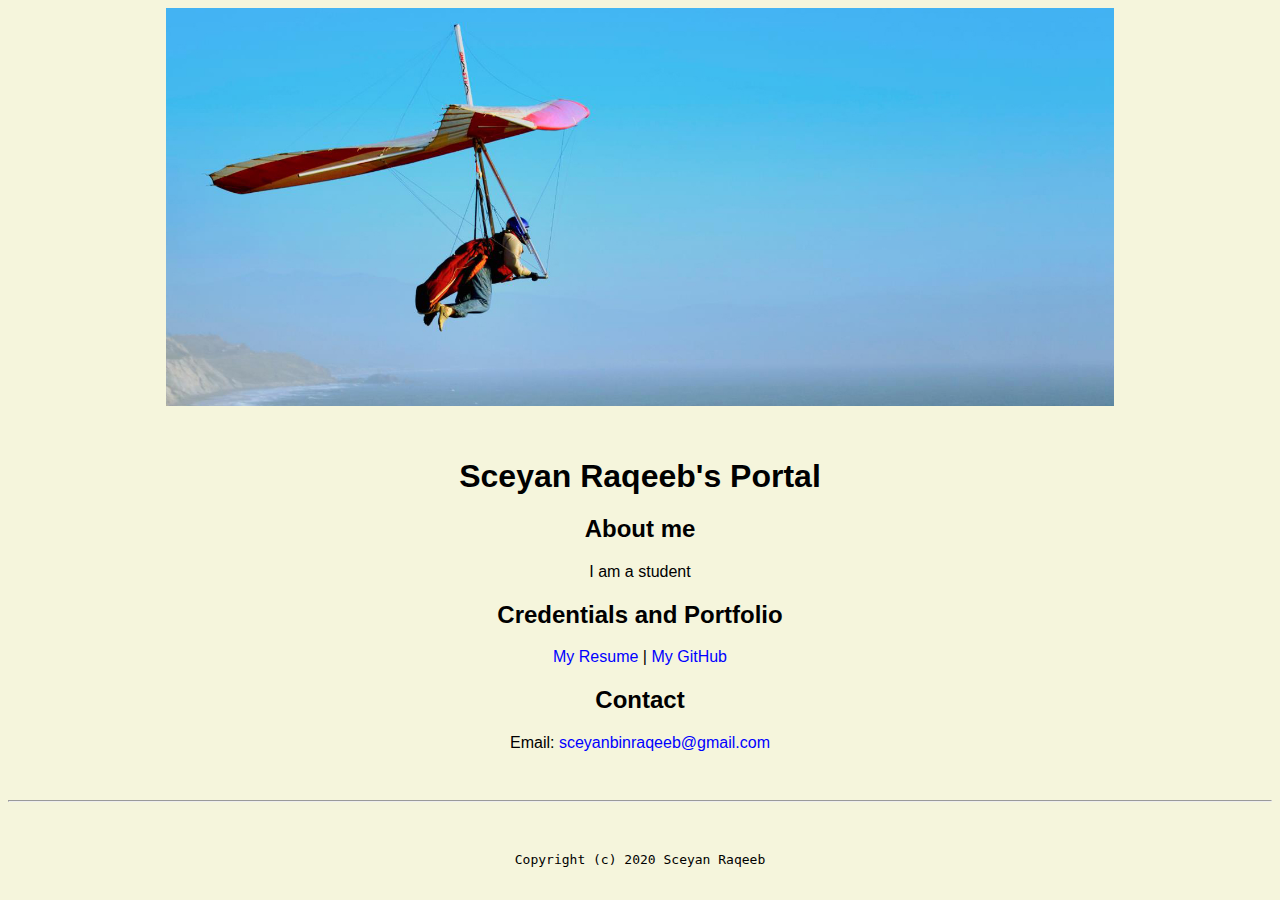
<file: index.html>
<!doctype html>

<!-- this is a comment for human! -->

<html lang="en">

  <header>
    <title>Sceyan Raqeeb's Portal</title>
    <link rel="stylesheet" href="css/master.css">
    <link rel="faviconIcon" href="favicon.ico" type="image/x-icon">
    <link rel="shortcut" href="favicion.ico" type="image/x-icon">
    <meta name="viewport" content="width-device-width, initial-scale-1, shrink-to-fit=no">
    <meta name="name" content="Sceyan Raqeeb's Portal">
    <meta name="robots" content="noindex, nofollow">
  </header>

  <body>
    <img src="images/banner.jpg" width="75%" alt="banner">
    <h1>Sceyan Raqeeb's Portal</h1>
    <h2>About me</h2>
    <p>I am a student</p>
    <h2>Credentials and Portfolio</h2>

    <p><a href="resume.html">My Resume</a> | <a href="https://github.com/sceyan">My GitHub</a></p>
    <h2>Contact</h2>

    <p>Email: <a href="mailto:sceyanbinraqeeb@gmail.com">sceyanbinraqeeb@gmail.com</a></p>
  </body>

  <footer>
    <hr>
    <code>Copyright (c) 2020 Sceyan Raqeeb</code>
  </footer>

</html>
</file>
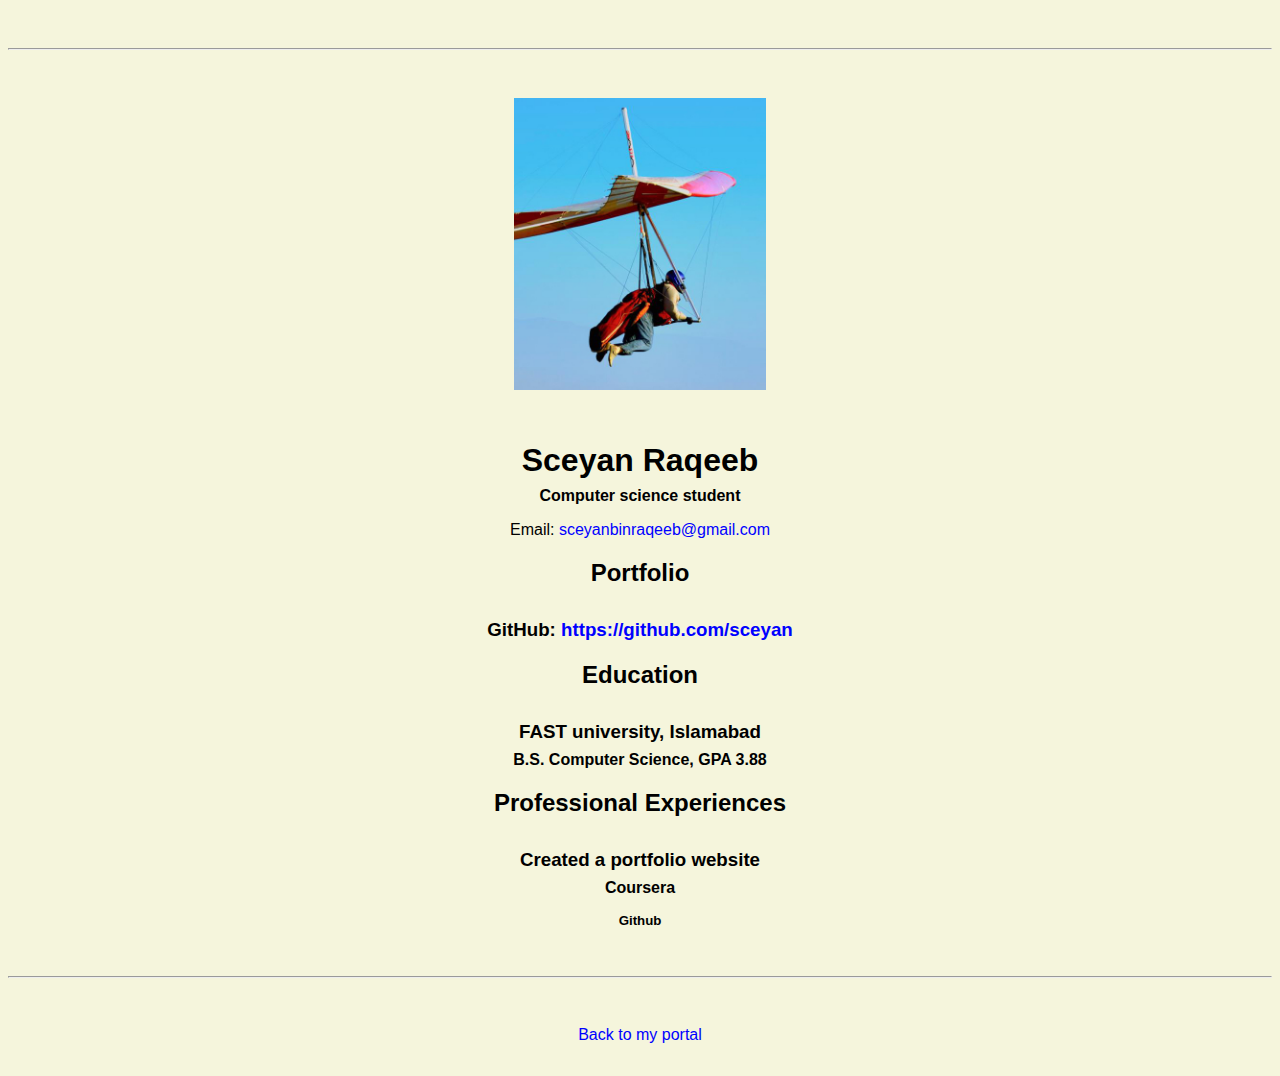
<file: resume.html>
<!doctype html>

<!-- this is a comment for human! -->

<html lang="en">

  <header>
    <title>Sceyan Raqeeb's Resume</title>
    <link rel="stylesheet" href="css/master.css">
    <link rel="faviconIcon" href="favicon.ico" type="image/x-icon">
    <link rel="shortcut" href="favicion.ico" type="image/x-icon">
    <meta name="viewport" content="width-device-width, initial-scale-1, shrink-to-fit=no">
    <meta name="name" content="Sceyan Raqeeb's Portal">
    <meta name="robots" content="noindex, nofollow">
  </header>

  <body>
    <hr>

    <img src="images/headshot.jpg" alt="Harrison Kong's headshot" width="20%">

    <h1>Sceyan Raqeeb</h1>
    <h4>Computer science student</h4>

    <p>Email: <a href="mailto:sceyanbinraqeeb@gmail.com" target="_blank">sceyanbinraqeeb@gmail.com</a></p>
    <!-- don't post physical address, personal phone number or other personal information on the web! -->

    <h2>Portfolio</h2>
      <h3>GitHub: <a href="https://github.com/sceyan" target="_blank">https://github.com/sceyan</a></h3>

    <h2>Education</h2>

    <h3>FAST university, Islamabad</h3>
    <h4>B.S. Computer Science, GPA 3.88</h4>

    <h2>Professional Experiences</h2>

    <h3>Created a portfolio website</h3>
    <h4>Coursera</h4>
    <h5>Github</h5>


  </body>

  <footer>
  <hr>
  <p><a href="index.html">Back to my portal</a><p>
  </footer>

</html>
</file>
<file: css/master.css>
/* Cascading stylesheet for the website */

/* Text inside these asterisks and slashes are comments for human */

  a {
    color: blue;/* set the text color to blue here */
    text-decoration: none; /* This means we do not want hyperlinks to be underlined */
  }

  a:hover {
    color: red;/* set the text color to red here */
    text-decoration: none; /* This means we do not want hyperlinks to be underlined */
  }

  body {
    background-color: beige; /* set the background color here */
    color: black; /* set the text color to black here */
    font-family: Arial, Helvetica, sans-sarif;/* set the font here */
    text-align: center;/* set the text alignment here */
   }

  footer {
    margin-top: 2rem;
    margin-bottom: 2rem;
  }

  h1 {
    margin-bottom: 0.5rem;
    margin-top: 3rem;
   }

  h2 {
    margin-bottom: 2.5rem
    margin-top: 2.5rem
    color: #075AAB; /* set the text color of to #075AAB here */
    /* set both the bottom margin and top margin to 2.5rem here */
   }

  h3 {
    margin-bottom: 0;
    margin-top: 2rem;
  }

  h4 {
    margin-bottom: 1rem;
    margin-top: 0.5rem;
  }

  h5 {
    margin-top: 0.5rem;
  }

  hr {
    margin-bottom: 3rem;
    margin-top: 3rem;
  }

  /* this controls how the bullet points in the resume page looks */
  ul {
    display: table;
    margin: 0 auto;
    text-align: left;
  }
</file>
